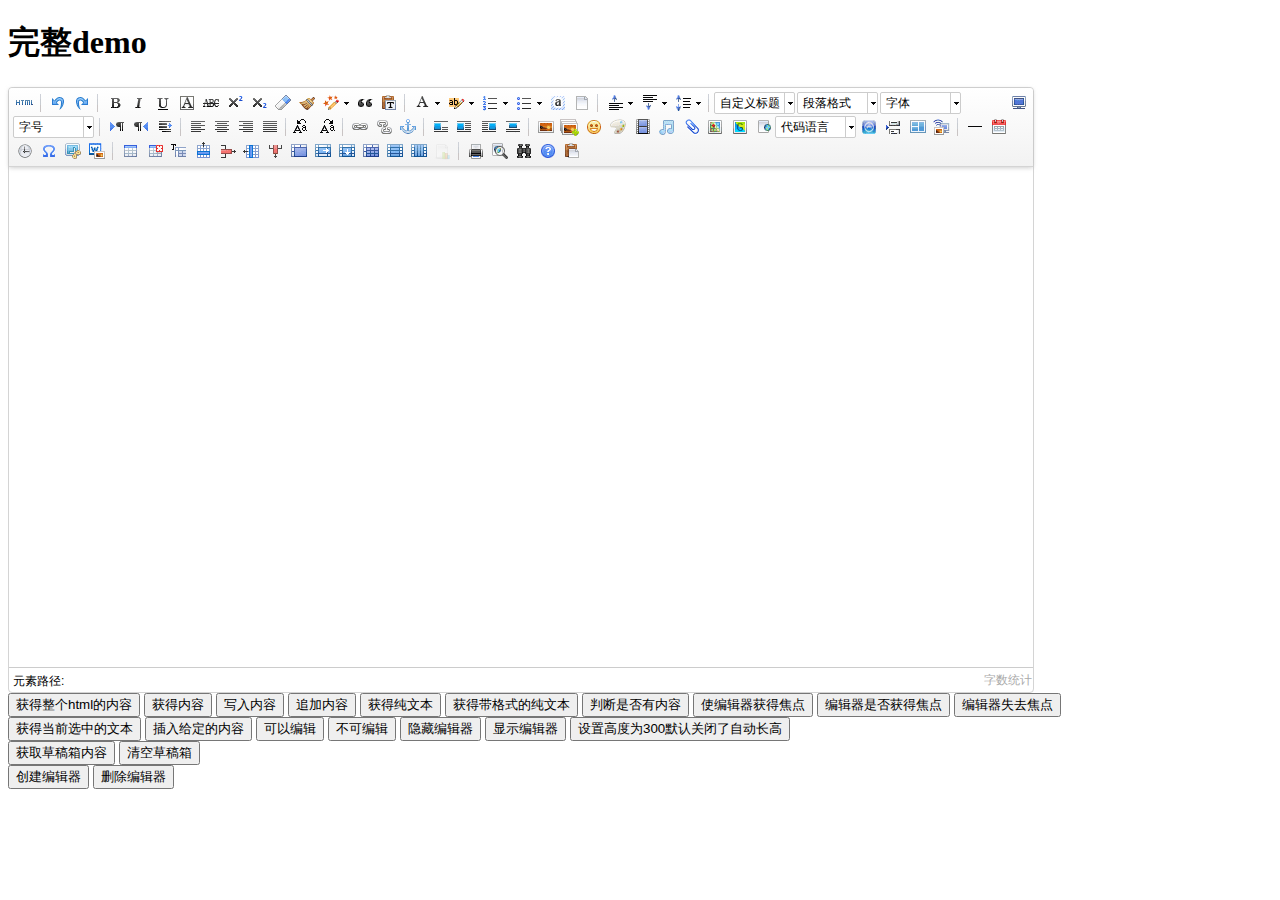
<file: Qd_read/extapps/DjangoUeditor/static/ueditor/index.html>
<!DOCTYPE HTML PUBLIC "-//W3C//DTD HTML 4.01 Transitional//EN"
        "http://www.w3.org/TR/html4/loose.dtd">
<html>
<head>
    <title>完整demo</title>
    <meta http-equiv="Content-Type" content="text/html;charset=utf-8"/>
    <script type="text/javascript" charset="utf-8" src="ueditor.config.js"></script>
    <script type="text/javascript" charset="utf-8" src="ueditor.all.min.js"> </script>
    <!--建议手动加在语言，避免在ie下有时因为加载语言失败导致编辑器加载失败-->
    <!--这里加载的语言文件会覆盖你在配置项目里添加的语言类型，比如你在配置项目里配置的是英文，这里加载的中文，那最后就是中文-->
    <script type="text/javascript" charset="utf-8" src="lang/zh-cn/zh-cn.js"></script>

    <style type="text/css">
        div{
            width:100%;
        }
    </style>
</head>
<body>
<div>
    <h1>完整demo</h1>
    <script id="editor" type="text/plain" style="width:1024px;height:500px;"></script>
</div>
<div id="btns">
    <div>
        <button onclick="getAllHtml()">获得整个html的内容</button>
        <button onclick="getContent()">获得内容</button>
        <button onclick="setContent()">写入内容</button>
        <button onclick="setContent(true)">追加内容</button>
        <button onclick="getContentTxt()">获得纯文本</button>
        <button onclick="getPlainTxt()">获得带格式的纯文本</button>
        <button onclick="hasContent()">判断是否有内容</button>
        <button onclick="setFocus()">使编辑器获得焦点</button>
        <button onmousedown="isFocus(event)">编辑器是否获得焦点</button>
        <button onmousedown="setblur(event)" >编辑器失去焦点</button>

    </div>
    <div>
        <button onclick="getText()">获得当前选中的文本</button>
        <button onclick="insertHtml()">插入给定的内容</button>
        <button id="enable" onclick="setEnabled()">可以编辑</button>
        <button onclick="setDisabled()">不可编辑</button>
        <button onclick=" UE.getEditor('editor').setHide()">隐藏编辑器</button>
        <button onclick=" UE.getEditor('editor').setShow()">显示编辑器</button>
        <button onclick=" UE.getEditor('editor').setHeight(300)">设置高度为300默认关闭了自动长高</button>
    </div>

    <div>
        <button onclick="getLocalData()" >获取草稿箱内容</button>
        <button onclick="clearLocalData()" >清空草稿箱</button>
    </div>

</div>
<div>
    <button onclick="createEditor()">
    创建编辑器</button>
    <button onclick="deleteEditor()">
    删除编辑器</button>
</div>

<script type="text/javascript">

    //实例化编辑器
    //建议使用工厂方法getEditor创建和引用编辑器实例，如果在某个闭包下引用该编辑器，直接调用UE.getEditor('editor')就能拿到相关的实例
    var ue = UE.getEditor('editor');


    function isFocus(e){
        alert(UE.getEditor('editor').isFocus());
        UE.dom.domUtils.preventDefault(e)
    }
    function setblur(e){
        UE.getEditor('editor').blur();
        UE.dom.domUtils.preventDefault(e)
    }
    function insertHtml() {
        var value = prompt('插入html代码', '');
        UE.getEditor('editor').execCommand('insertHtml', value)
    }
    function createEditor() {
        enableBtn();
        UE.getEditor('editor');
    }
    function getAllHtml() {
        alert(UE.getEditor('editor').getAllHtml())
    }
    function getContent() {
        var arr = [];
        arr.push("使用editor.getContent()方法可以获得编辑器的内容");
        arr.push("内容为：");
        arr.push(UE.getEditor('editor').getContent());
        alert(arr.join("\n"));
    }
    function getPlainTxt() {
        var arr = [];
        arr.push("使用editor.getPlainTxt()方法可以获得编辑器的带格式的纯文本内容");
        arr.push("内容为：");
        arr.push(UE.getEditor('editor').getPlainTxt());
        alert(arr.join('\n'))
    }
    function setContent(isAppendTo) {
        var arr = [];
        arr.push("使用editor.setContent('欢迎使用ueditor')方法可以设置编辑器的内容");
        UE.getEditor('editor').setContent('欢迎使用ueditor', isAppendTo);
        alert(arr.join("\n"));
    }
    function setDisabled() {
        UE.getEditor('editor').setDisabled('fullscreen');
        disableBtn("enable");
    }

    function setEnabled() {
        UE.getEditor('editor').setEnabled();
        enableBtn();
    }

    function getText() {
        //当你点击按钮时编辑区域已经失去了焦点，如果直接用getText将不会得到内容，所以要在选回来，然后取得内容
        var range = UE.getEditor('editor').selection.getRange();
        range.select();
        var txt = UE.getEditor('editor').selection.getText();
        alert(txt)
    }

    function getContentTxt() {
        var arr = [];
        arr.push("使用editor.getContentTxt()方法可以获得编辑器的纯文本内容");
        arr.push("编辑器的纯文本内容为：");
        arr.push(UE.getEditor('editor').getContentTxt());
        alert(arr.join("\n"));
    }
    function hasContent() {
        var arr = [];
        arr.push("使用editor.hasContents()方法判断编辑器里是否有内容");
        arr.push("判断结果为：");
        arr.push(UE.getEditor('editor').hasContents());
        alert(arr.join("\n"));
    }
    function setFocus() {
        UE.getEditor('editor').focus();
    }
    function deleteEditor() {
        disableBtn();
        UE.getEditor('editor').destroy();
    }
    function disableBtn(str) {
        var div = document.getElementById('btns');
        var btns = UE.dom.domUtils.getElementsByTagName(div, "button");
        for (var i = 0, btn; btn = btns[i++];) {
            if (btn.id == str) {
                UE.dom.domUtils.removeAttributes(btn, ["disabled"]);
            } else {
                btn.setAttribute("disabled", "true");
            }
        }
    }
    function enableBtn() {
        var div = document.getElementById('btns');
        var btns = UE.dom.domUtils.getElementsByTagName(div, "button");
        for (var i = 0, btn; btn = btns[i++];) {
            UE.dom.domUtils.removeAttributes(btn, ["disabled"]);
        }
    }

    function getLocalData () {
        alert(UE.getEditor('editor').execCommand( "getlocaldata" ));
    }

    function clearLocalData () {
        UE.getEditor('editor').execCommand( "clearlocaldata" );
        alert("已清空草稿箱")
    }
</script>
</body>
</html>
</file>
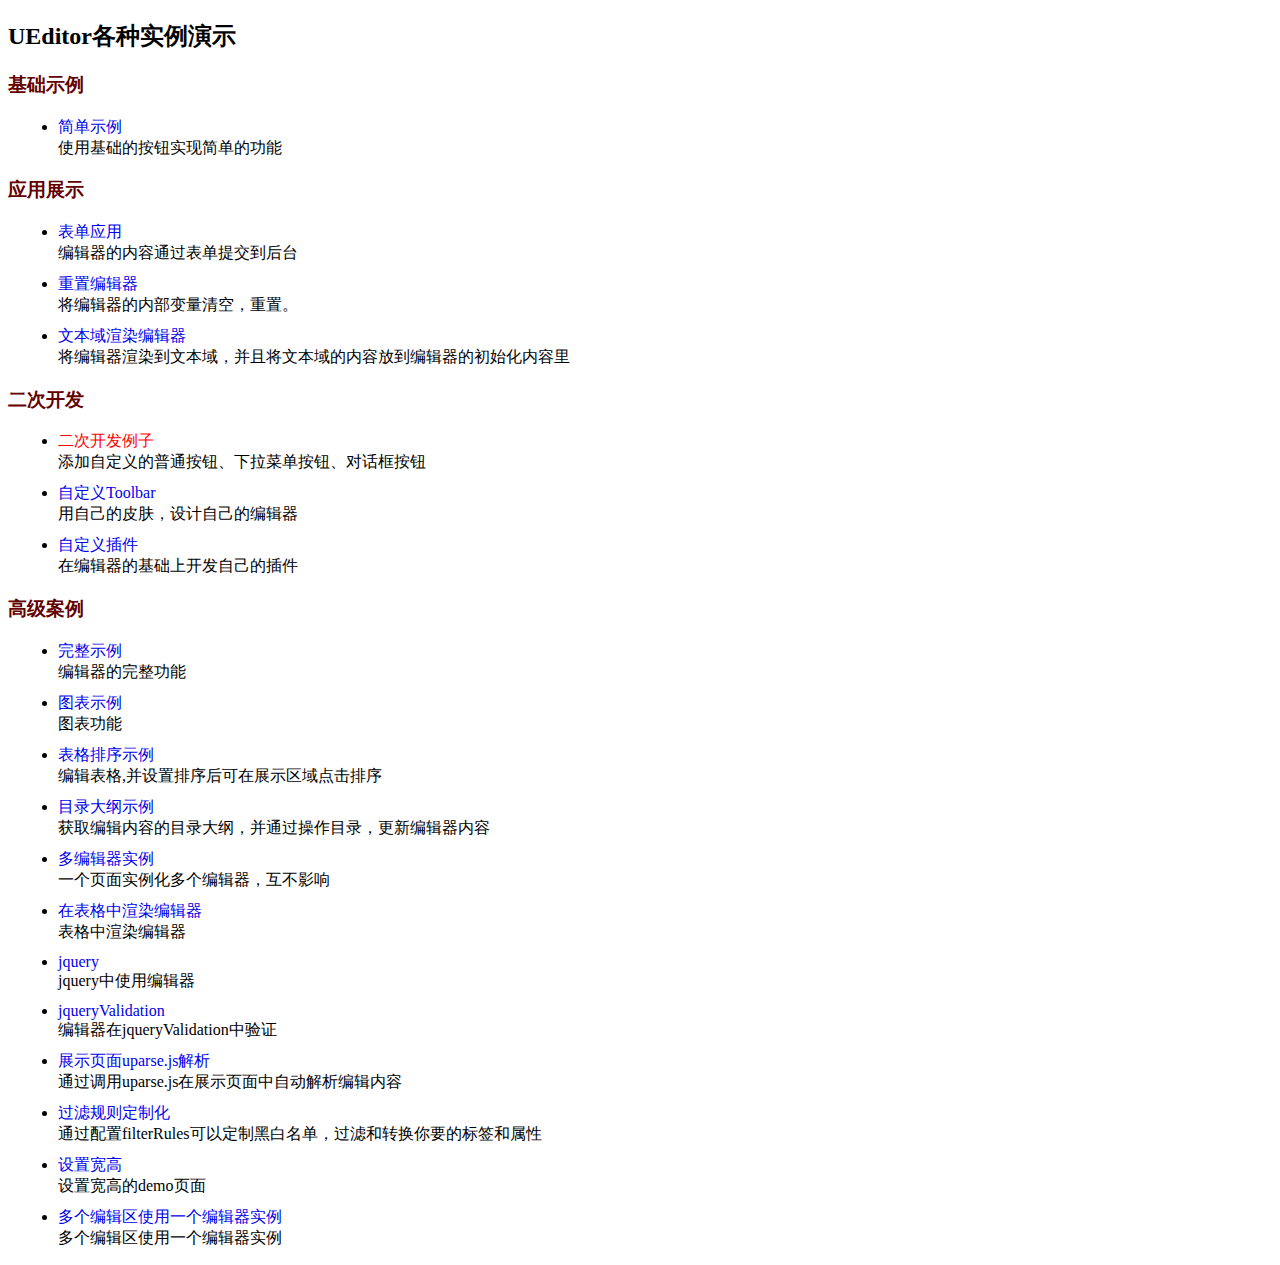
<file: Qd_read/extapps/DjangoUeditor/static/ueditor/_examples/index.html>
<!DOCTYPE HTML>
<html>
<head>
    <meta http-equiv="Content-Type" content="text/html; charset=utf-8" />
    <title></title>
    <style type="text/css">
        h3{
            color:#630000;
        }
        ul li{
            margin: 10px;
        }
        a:link,a:active,a:visited{
            color: #0000EE;
        }
        a{
            text-decoration: none;
        }
    </style>
</head>
<body>
<h2>UEditor各种实例演示</h2>
<h3>基础示例</h3>
<ul>
    <li>
        <a href="simpleDemo.html" target="_self">简单示例</a><br/>
        使用基础的按钮实现简单的功能
    </li>
</ul>
<h3>应用展示</h3>
<ul>
    <li>
        <a href="submitFormDemo.html" target="_self">表单应用</a><br/>
        编辑器的内容通过表单提交到后台
    </li>
    <li>
        <a href="resetDemo.html" target="_self">重置编辑器</a><br/>
        将编辑器的内部变量清空，重置。
    </li>
    <li>
        <a href="textareaDemo.html" target="_self">文本域渲染编辑器</a><br/>
        将编辑器渲染到文本域，并且将文本域的内容放到编辑器的初始化内容里
    </li>
</ul>
<h3>二次开发</h3>
<ul>
    <li>
        <a style="color:red;" href="customizeToolbarUIDemo.html" target="_self">二次开发例子</a><br/>
        添加自定义的普通按钮、下拉菜单按钮、对话框按钮
    </li>
    <li>
        <a href="customToolbarDemo.html" target="_self">自定义Toolbar</a><br/>
        用自己的皮肤，设计自己的编辑器
    </li>
    <li>
        <a href="customPluginDemo.html" target="_self">自定义插件</a><br/>
        在编辑器的基础上开发自己的插件
    </li>
</ul>
<h3>高级案例</h3>
<ul>
    <li>
        <a href="completeDemo.html" target="_self">完整示例</a><br/>
        编辑器的完整功能
    </li>
    <li>
        <a href="charts.html" target="_self"  >图表示例</a><br/>
        图表功能
    </li>
    <li>
        <a href="sortableDemo.html" target="_self" >表格排序示例</a><br/>
        编辑表格,并设置排序后可在展示区域点击排序
    </li>
    <li>
        <a href="sectionDemo.html" target="_self" >目录大纲示例</a><br/>
        获取编辑内容的目录大纲，并通过操作目录，更新编辑器内容
    </li>
    <li>
        <a href="multiDemo.html" target="_self">多编辑器实例</a><br/>
        一个页面实例化多个编辑器，互不影响
    </li>
    <li>
        <a href="renderInTable.html" target="_self">在表格中渲染编辑器</a><br/>
        表格中渲染编辑器
    </li>
    <li>
        <a href="jqueryCompleteDemo.html" target="_self">jquery</a><br/>
        jquery中使用编辑器
    </li>
    <li>
        <a href="jqueryValidation.html" target="_self">jqueryValidation</a><br/>
        编辑器在jqueryValidation中验证
    </li>
    <li>
        <a href="uparsedemo.html" target="_self">展示页面uparse.js解析</a><br/>
        通过调用uparse.js在展示页面中自动解析编辑内容
    </li>
    <li>
        <a href="filterRuleDemo.html" target="_self">过滤规则定制化</a><br/>
        通过配置filterRules可以定制黑白名单，过滤和转换你要的标签和属性
    </li>
    <li>
        <a href="setWidthHeightDemo.html" target="_self">设置宽高</a><br/>
        设置宽高的demo页面
    </li>
    <li>
        <a href="multiEditorWithOneInstance.html" target="_self">多个编辑区使用一个编辑器实例</a><br/>
        多个编辑区使用一个编辑器实例
    </li>
</ul>
<script type="text/javascript">
    var href = location.href;
    if(href.indexOf("http") != 0 ){
        alert("您当前尚未将UEditor部署到服务器环境，部分浏览器下所有弹出框功能的使用会受到限制！");
    }
</script>
</body>
</html>
</file>
